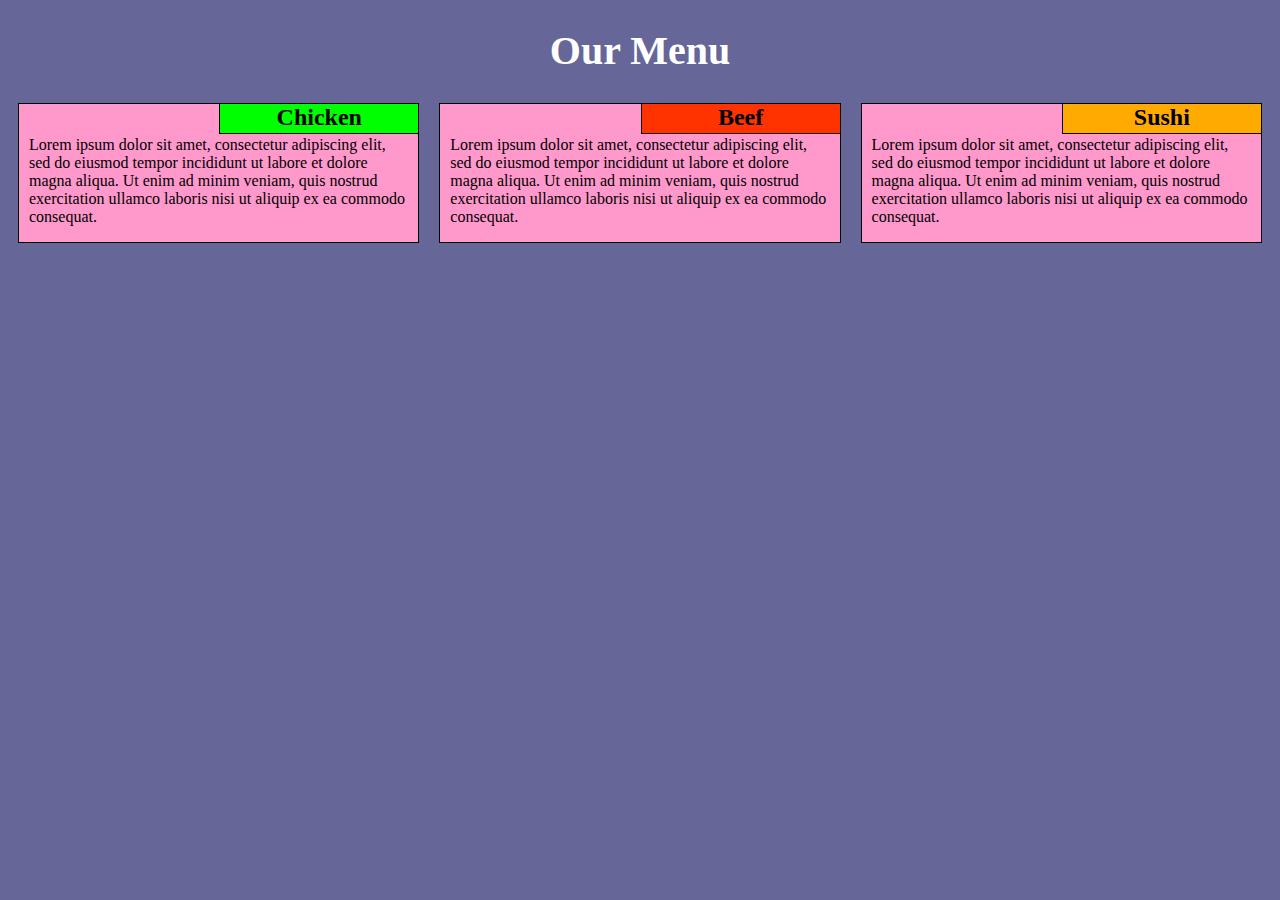
<file: mod2_solution/index.html>
<!DOCTYPE html>
<html>
<head>
	<meta charset="utf-8">
	<meta name="viewport" content="width=device-width, initial-scale=1">
	<link rel="stylesheet" type="text/css" href="css/style.css">
	<title> Assignment 2 solution </title>
</head>
<body>
	<header>
		<h1>Our Menu</h1>
	</header>
	<div class="container">
	  <div class="col-lg-4 col-md-6 col-sm-11">
		  <div class="row">
			  <h2 class='chicken'>Chicken</h2>
			  <p>Lorem ipsum dolor sit amet, consectetur adipiscing elit, sed do eiusmod tempor incididunt ut labore et dolore magna aliqua. Ut enim ad minim veniam, quis nostrud exercitation ullamco laboris nisi ut aliquip ex ea commodo consequat.</p>
		  </div>
	  </div>
	  <div class="col-lg-4 col-md-6 col-sm-11">
		  <div class="row">
			  <h2 class = "beef">Beef</h2>
			  <p>Lorem ipsum dolor sit amet, consectetur adipiscing elit, sed do eiusmod tempor incididunt ut labore et dolore magna aliqua. Ut enim ad minim veniam, quis nostrud exercitation ullamco laboris nisi ut aliquip ex ea commodo consequat.</p>
		  </div>
	  </div>
	  <div class="col-lg-4 col-md-12 col-sm-11">
		  <div class="row">
			  <h2 class="sushi">Sushi</h2>
			  <p>Lorem ipsum dolor sit amet, consectetur adipiscing elit, sed do eiusmod tempor incididunt ut labore et dolore magna aliqua. Ut enim ad minim veniam, quis nostrud exercitation ullamco laboris nisi ut aliquip ex ea commodo consequat.</p>
		  </div>
  </div>
</div>
</body>
</html>
</file>
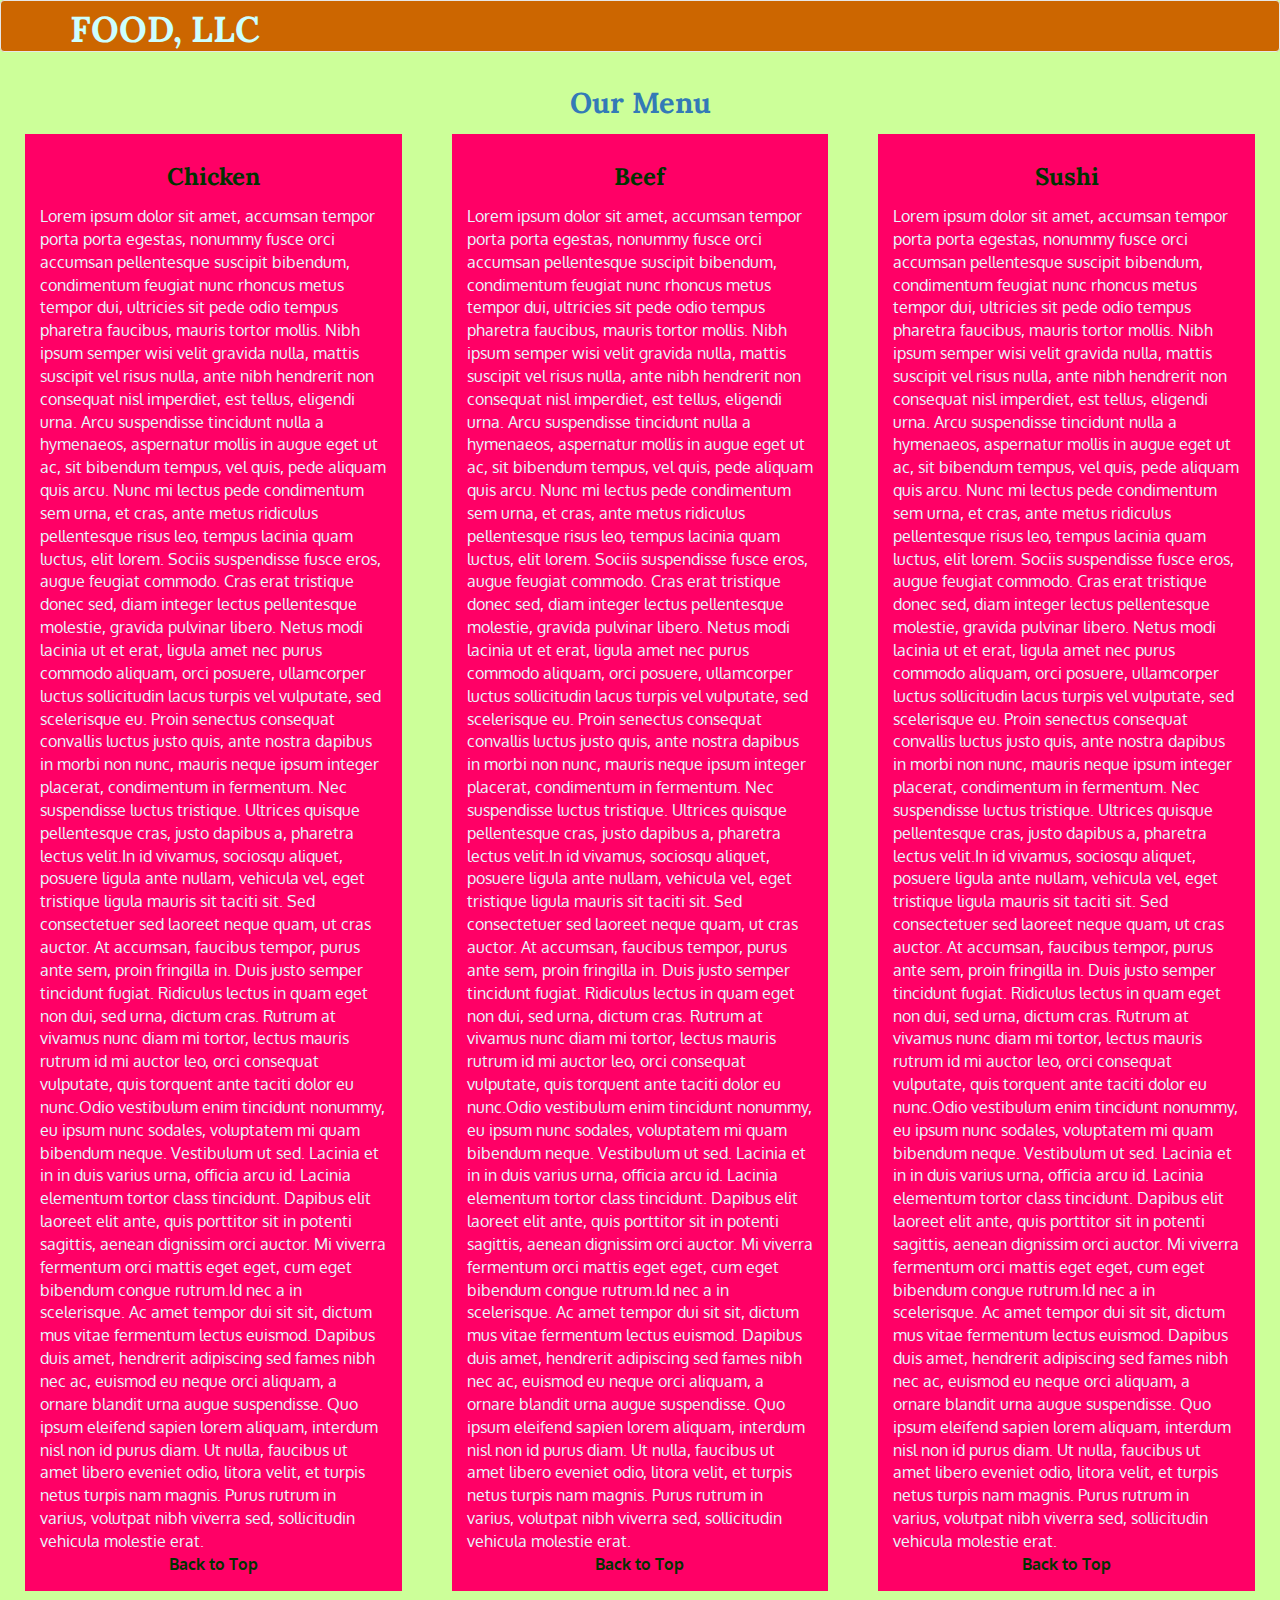
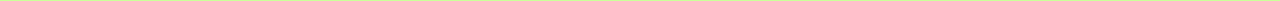
<file: mod3_solution/index.html>
<!DOCTYPE html>
<html>
  <head>
    <meta charset="utf-8">
    <meta http-equiv="X-UA-Compatible" content="IE=edge">
    <meta name="viewport" content="width=device-width, initial-scale=1">
    <title>Assignment 3 Solution</title>
    <link rel="stylesheet" href="css/bootstrap.min.css">
    <link rel="stylesheet" href="css/styles.css">
    <link href='https://fonts.googleapis.com/css?family=Oxygen:400,300,700' rel='stylesheet' type='text/css'>
    <link href='https://fonts.googleapis.com/css?family=Lora' rel='stylesheet' type='text/css'>
  </head>

<body>
  <!-- navbar -->
<header>
    <nav id="header-nav" class="navbar navbar-default"> 
     <div class="container">
      <div class="navbar-header"> 
        <div class="navbar-brand">
          <a href="index.html"><h1>FOOD, LLC</h1></a>
          </div>
       <button type="button" class="navbar-toggle collapsed" data-toggle="collapse" data-target="#collapsable-nav" aria-expanded="false"> <!-- buttons for navbar -->
          <span class="sr-only">Toggle navigation</span>
          <span class="icon-bar"></span>
          <span class="icon-bar"></span>
          <span class="icon-bar"></span>
        </button>
        <!-- <a class="navbar-brand" href="index.html"><h1>FOOD, LLC</h1></a> -->        
      </div> <!-- .navbar-header -->

      <div id="collapsable-nav" class="collapse navbar-collapse">
         <ul id="nav-list" class="nav navbar-nav navbar-right">
            <li class="visible-xs"><a href="#"> Chicken</a> </li>
            <li class="visible-xs"><a href="#"> Beef</a> </li>
            <li class="visible-xs"><a href="#">  Sushi</a> </li>
         </ul>
      </div>


     </div> <!-- container -->
   </nav>  
  </header>
<!-- Main Content -->
<div id="main-content" class="container-fluid">
  <div class="row">
    <h2 class="text-center"><a name="ourmenu">Our Menu</a></h2>

    <section class="col-lg-4 col-md-4 col-sm-6 col-xs-12">
          <div class='sectiontxt'>
          <h3 id="chicken" class="text-center"><a name="chicken">Chicken</a></h3>
          <div>
          Lorem ipsum dolor sit amet, accumsan tempor porta porta egestas, nonummy fusce orci accumsan pellentesque suscipit bibendum, condimentum feugiat nunc rhoncus metus tempor dui, ultricies sit pede odio tempus pharetra faucibus, mauris tortor mollis. Nibh ipsum semper wisi velit gravida nulla, mattis suscipit vel risus nulla, ante nibh hendrerit non consequat nisl imperdiet, est tellus, eligendi urna. Arcu suspendisse tincidunt nulla a hymenaeos, aspernatur mollis in augue eget ut ac, sit bibendum tempus, vel quis, pede aliquam quis arcu. Nunc mi lectus pede condimentum sem urna, et cras, ante metus ridiculus pellentesque risus leo, tempus lacinia quam luctus, elit lorem. Sociis suspendisse fusce eros, augue feugiat commodo. Cras erat tristique donec sed, diam integer lectus pellentesque molestie, gravida pulvinar libero. Netus modi lacinia ut et erat, ligula amet nec purus commodo aliquam, orci posuere, ullamcorper luctus sollicitudin lacus turpis vel vulputate, sed scelerisque eu. Proin senectus consequat convallis luctus justo quis, ante nostra dapibus in morbi non nunc, mauris neque ipsum integer placerat, condimentum in fermentum. Nec suspendisse luctus tristique. Ultrices quisque pellentesque cras, justo dapibus a, pharetra lectus velit.In id vivamus, sociosqu aliquet, posuere ligula ante nullam, vehicula vel, eget tristique ligula mauris sit taciti sit. Sed consectetuer sed laoreet neque quam, ut cras auctor. At accumsan, faucibus tempor, purus ante sem, proin fringilla in. Duis justo semper tincidunt fugiat. Ridiculus lectus in quam eget non dui, sed urna, dictum cras. Rutrum at vivamus nunc diam mi tortor, lectus mauris rutrum id mi auctor leo, orci consequat vulputate, quis torquent ante taciti dolor eu nunc.Odio vestibulum enim tincidunt nonummy, eu ipsum nunc sodales, voluptatem mi quam bibendum neque. Vestibulum ut sed. Lacinia et in in duis varius urna, officia arcu id. Lacinia elementum tortor class tincidunt. Dapibus elit laoreet elit ante, quis porttitor sit in potenti sagittis, aenean dignissim orci auctor. Mi viverra fermentum orci mattis eget eget, cum eget bibendum congue rutrum.Id nec a in scelerisque. Ac amet tempor dui sit sit, dictum mus vitae fermentum lectus euismod. Dapibus duis amet, hendrerit adipiscing sed fames nibh nec ac, euismod eu neque orci aliquam, a ornare blandit urna augue suspendisse. Quo ipsum eleifend sapien lorem aliquam, interdum nisl non id purus diam. Ut nulla, faucibus ut amet libero eveniet odio, litora velit, et turpis netus turpis nam magnis. Purus rutrum in varius, volutpat nibh viverra sed, sollicitudin vehicula molestie erat. 
          <div class="text-center"><a href="#ourmenu"><strong>Back to Top </strong></a></div>
          </div></div>
     </section>
        
     <section class="col-lg-4 col-md-4 col-sm-6 col-xs-12">
          <div class='sectiontxt'>
          <h3 id="beef" class="text-center"><a name="beef">Beef</a></h3>
          <div>Lorem ipsum dolor sit amet, accumsan tempor porta porta egestas, nonummy fusce orci accumsan pellentesque suscipit bibendum, condimentum feugiat nunc rhoncus metus tempor dui, ultricies sit pede odio tempus pharetra faucibus, mauris tortor mollis. Nibh ipsum semper wisi velit gravida nulla, mattis suscipit vel risus nulla, ante nibh hendrerit non consequat nisl imperdiet, est tellus, eligendi urna. Arcu suspendisse tincidunt nulla a hymenaeos, aspernatur mollis in augue eget ut ac, sit bibendum tempus, vel quis, pede aliquam quis arcu. Nunc mi lectus pede condimentum sem urna, et cras, ante metus ridiculus pellentesque risus leo, tempus lacinia quam luctus, elit lorem. Sociis suspendisse fusce eros, augue feugiat commodo. Cras erat tristique donec sed, diam integer lectus pellentesque molestie, gravida pulvinar libero. Netus modi lacinia ut et erat, ligula amet nec purus commodo aliquam, orci posuere, ullamcorper luctus sollicitudin lacus turpis vel vulputate, sed scelerisque eu. Proin senectus consequat convallis luctus justo quis, ante nostra dapibus in morbi non nunc, mauris neque ipsum integer placerat, condimentum in fermentum. Nec suspendisse luctus tristique. Ultrices quisque pellentesque cras, justo dapibus a, pharetra lectus velit.In id vivamus, sociosqu aliquet, posuere ligula ante nullam, vehicula vel, eget tristique ligula mauris sit taciti sit. Sed consectetuer sed laoreet neque quam, ut cras auctor. At accumsan, faucibus tempor, purus ante sem, proin fringilla in. Duis justo semper tincidunt fugiat. Ridiculus lectus in quam eget non dui, sed urna, dictum cras. Rutrum at vivamus nunc diam mi tortor, lectus mauris rutrum id mi auctor leo, orci consequat vulputate, quis torquent ante taciti dolor eu nunc.Odio vestibulum enim tincidunt nonummy, eu ipsum nunc sodales, voluptatem mi quam bibendum neque. Vestibulum ut sed. Lacinia et in in duis varius urna, officia arcu id. Lacinia elementum tortor class tincidunt. Dapibus elit laoreet elit ante, quis porttitor sit in potenti sagittis, aenean dignissim orci auctor. Mi viverra fermentum orci mattis eget eget, cum eget bibendum congue rutrum.Id nec a in scelerisque. Ac amet tempor dui sit sit, dictum mus vitae fermentum lectus euismod. Dapibus duis amet, hendrerit adipiscing sed fames nibh nec ac, euismod eu neque orci aliquam, a ornare blandit urna augue suspendisse. Quo ipsum eleifend sapien lorem aliquam, interdum nisl non id purus diam. Ut nulla, faucibus ut amet libero eveniet odio, litora velit, et turpis netus turpis nam magnis. Purus rutrum in varius, volutpat nibh viverra sed, sollicitudin vehicula molestie erat. 
          <div class="text-center"><a href="#ourmenu"><strong>Back to Top</strong></a></div>
          </div></div>
     </section>
        
      <section class="col-lg-4 col-md-4 col-sm-12 col-xs-12">
          <div class='sectiontxt'>
          <h3 id="sushi" class="text-center"><a name="sushi">Sushi</a></h3>
          <div>Lorem ipsum dolor sit amet, accumsan tempor porta porta egestas, nonummy fusce orci accumsan pellentesque suscipit bibendum, condimentum feugiat nunc rhoncus metus tempor dui, ultricies sit pede odio tempus pharetra faucibus, mauris tortor mollis. Nibh ipsum semper wisi velit gravida nulla, mattis suscipit vel risus nulla, ante nibh hendrerit non consequat nisl imperdiet, est tellus, eligendi urna. Arcu suspendisse tincidunt nulla a hymenaeos, aspernatur mollis in augue eget ut ac, sit bibendum tempus, vel quis, pede aliquam quis arcu. Nunc mi lectus pede condimentum sem urna, et cras, ante metus ridiculus pellentesque risus leo, tempus lacinia quam luctus, elit lorem. Sociis suspendisse fusce eros, augue feugiat commodo. Cras erat tristique donec sed, diam integer lectus pellentesque molestie, gravida pulvinar libero. Netus modi lacinia ut et erat, ligula amet nec purus commodo aliquam, orci posuere, ullamcorper luctus sollicitudin lacus turpis vel vulputate, sed scelerisque eu. Proin senectus consequat convallis luctus justo quis, ante nostra dapibus in morbi non nunc, mauris neque ipsum integer placerat, condimentum in fermentum. Nec suspendisse luctus tristique. Ultrices quisque pellentesque cras, justo dapibus a, pharetra lectus velit.In id vivamus, sociosqu aliquet, posuere ligula ante nullam, vehicula vel, eget tristique ligula mauris sit taciti sit. Sed consectetuer sed laoreet neque quam, ut cras auctor. At accumsan, faucibus tempor, purus ante sem, proin fringilla in. Duis justo semper tincidunt fugiat. Ridiculus lectus in quam eget non dui, sed urna, dictum cras. Rutrum at vivamus nunc diam mi tortor, lectus mauris rutrum id mi auctor leo, orci consequat vulputate, quis torquent ante taciti dolor eu nunc.Odio vestibulum enim tincidunt nonummy, eu ipsum nunc sodales, voluptatem mi quam bibendum neque. Vestibulum ut sed. Lacinia et in in duis varius urna, officia arcu id. Lacinia elementum tortor class tincidunt. Dapibus elit laoreet elit ante, quis porttitor sit in potenti sagittis, aenean dignissim orci auctor. Mi viverra fermentum orci mattis eget eget, cum eget bibendum congue rutrum.Id nec a in scelerisque. Ac amet tempor dui sit sit, dictum mus vitae fermentum lectus euismod. Dapibus duis amet, hendrerit adipiscing sed fames nibh nec ac, euismod eu neque orci aliquam, a ornare blandit urna augue suspendisse. Quo ipsum eleifend sapien lorem aliquam, interdum nisl non id purus diam. Ut nulla, faucibus ut amet libero eveniet odio, litora velit, et turpis netus turpis nam magnis. Purus rutrum in varius, volutpat nibh viverra sed, sollicitudin vehicula molestie erat. 
          <div class="text-center"><a href="#ourmenu"><strong>Back to Top</strong></a></div>
          </div></div>
     </section>

</div>
</div>

 <!-- jQuery (Bootstrap JS plugins depend on it) -->
  <script src="js/jquery-2.1.4.min.js"></script>
  <script src="js/bootstrap.min.js"></script>
  <script src="js/script.js"></script>
</body>
</html>
</file>
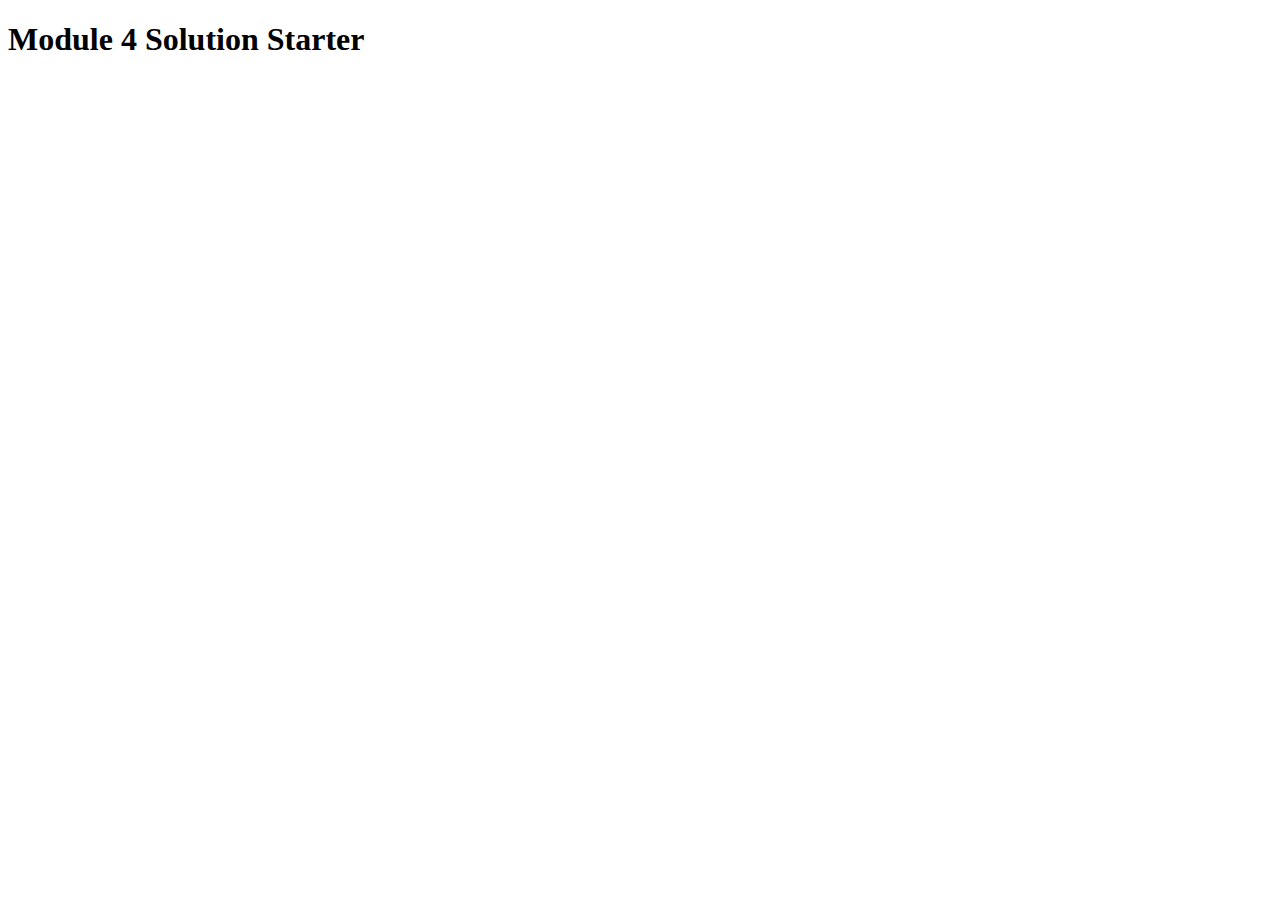
<file: mod4_solution/index.html>
<!DOCTYPE html>
<html>
<head>
  <meta charset="utf-8">
  <title>Module 4 Solution Starter</title>
  <script>
    var names = []; // DO NOT REMOVE
  </script>
  <script src="SpeakHello.js"></script>
  <script src="SpeakGoodBye.js"></script>
  <script src="script.js"></script>
</head>
<body>
  <h1>Module 4 Solution Starter</h1>
</body>
</html>
</file>
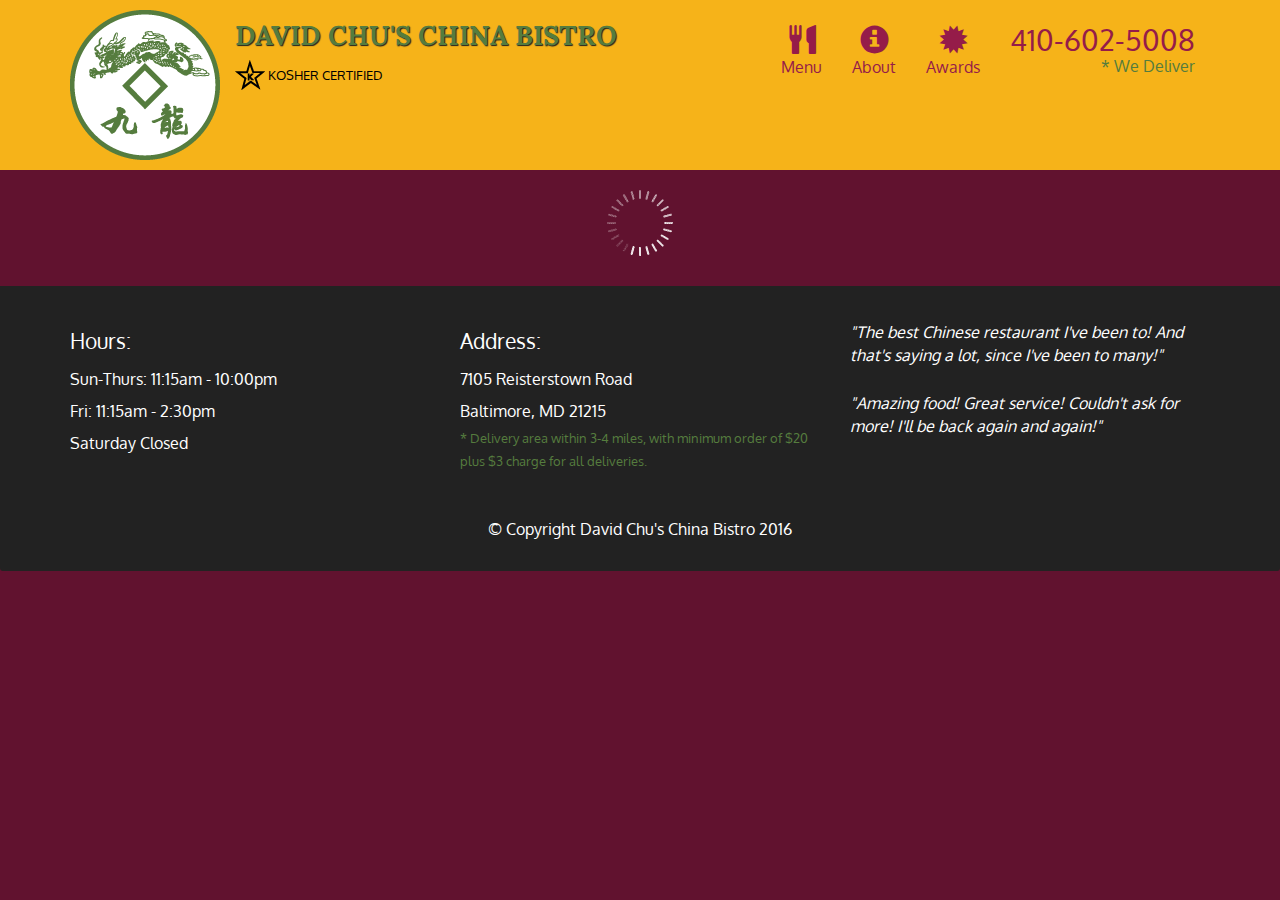
<file: mod5_solution/index.html>
<!doctype html>
<html lang="en">
  <head>
    <meta charset="utf-8">
    <meta http-equiv="X-UA-Compatible" content="IE=edge">
    <meta name="viewport" content="width=device-width, initial-scale=1">
    <title>David Chu's China Bistro</title>
    <link rel="stylesheet" href="css/bootstrap.min.css">
    <link rel="stylesheet" href="css/styles.css">
    <link href='https://fonts.googleapis.com/css?family=Oxygen:400,300,700' rel='stylesheet' type='text/css'>
    <link href='https://fonts.googleapis.com/css?family=Lora' rel='stylesheet' type='text/css'>
  </head>
<body>
  <header>
    <nav id="header-nav" class="navbar navbar-default">
      <div class="container">
        <div class="navbar-header">
          <a href="index.html" class="pull-left visible-md visible-lg">
            <div id="logo-img" alt="Logo image"></div>
          </a>

          <div class="navbar-brand">
            <a href="index.html"><h1>David Chu's China Bistro</h1></a>
            <p>
              <img src="images/star-k-logo.png" alt="Kosher certification">
              <span>Kosher Certified</span>
            </p>
          </div>

          <button id="navbarToggle" type="button" class="navbar-toggle collapsed" data-toggle="collapse" data-target="#collapsable-nav" aria-expanded="false">
            <span class="sr-only">Toggle navigation</span>
            <span class="icon-bar"></span>
            <span class="icon-bar"></span>
            <span class="icon-bar"></span>
          </button>
        </div>
        
        <div id="collapsable-nav" class="collapse navbar-collapse">
           <ul id="nav-list" class="nav navbar-nav navbar-right">
            <li id="navHomeButton" class="visible-xs active">
              <a href="index.html">
                <span class="glyphicon glyphicon-home"></span> Home</a>
            </li>
            <li id="navMenuButton">
              <a href="#" onclick="$dc.loadMenuCategories();">
                <span class="glyphicon glyphicon-cutlery"></span><br class="hidden-xs"> Menu</a>
            </li>
            <li>
              <a href="#">
                <span class="glyphicon glyphicon-info-sign"></span><br class="hidden-xs"> About</a>
            </li>
            <li>
              <a href="#">
                <span class="glyphicon glyphicon-certificate"></span><br class="hidden-xs"> Awards</a>
            </li>
            <li id="phone" class="hidden-xs">
              <a href="tel:410-602-5008">
                <span>410-602-5008</span></a><div>* We Deliver</div>
            </li>
          </ul><!-- #nav-list -->
        </div><!-- .collapse .navbar-collapse -->
      </div><!-- .container -->
    </nav><!-- #header-nav -->
  </header>

  <div id="call-btn" class="visible-xs">
    <a class="btn" href="tel:410-602-5008">
    <span class="glyphicon glyphicon-earphone"></span>
    410-602-5008
    </a>
  </div>
  <div id="xs-deliver" class="text-center visible-xs">* We Deliver</div>

  <div id="main-content" class="container"></div>

  <footer class="panel-footer">
    <div class="container">
      <div class="row">
        <section id="hours" class="col-sm-4">
          <span>Hours:</span><br>
          Sun-Thurs: 11:15am - 10:00pm<br>
          Fri: 11:15am - 2:30pm<br>
          Saturday Closed
          <hr class="visible-xs">
        </section>
        <section id="address" class="col-sm-4">
          <span>Address:</span><br>
          7105 Reisterstown Road<br>
          Baltimore, MD 21215
          <p>* Delivery area within 3-4 miles, with minimum order of $20 plus $3 charge for all deliveries.</p>
          <hr class="visible-xs">
        </section>
        <section id="testimonials" class="col-sm-4">
          <p>"The best Chinese restaurant I've been to! And that's saying a lot, since I've been to many!"</p>
          <p>"Amazing food! Great service! Couldn't ask for more! I'll be back again and again!"</p>
        </section>
      </div>
      <div class="text-center">&copy; Copyright David Chu's China Bistro 2016</div>
    </div>
  </footer>

  <!-- jQuery (Bootstrap JS plugins depend on it) -->
  <script src="js/jquery-2.1.4.min.js"></script>
  <script src="js/bootstrap.min.js"></script>
  <script src="js/ajax-utils.js"></script>
  <script src="js/script.js"></script>
</body>
</html>
</file>
<file: mod2_solution/css/style.css>
body{
	font-family: New Century Schoolbook, serif;
	background-color: #666699;
}

h1{
	font-size: 2.5em;
	text-align: center;
	color: #ffffff;
 }

 *{
	box-sizing: border-box;
}
 .container{
 	width: 100%
 }
 p {
  clear: right;
  margin-right: auto;
  margin-left: auto;
}

div.row {
	border: 1px solid black;
    padding : 0px 10px 0px 10px;
    margin : 2px 10px 15px 10px;
    background-color: #ff99cc;
}

h2 {
	font-size: 1.5em;
	text-align: right;
	border: 1px solid black;
	float: right;
	position: relative;
	padding : 0px 10px 2px 10px;
	margin : -1px -11px 2px 2px;
	width : 200px;
	text-align: center;

}

h2.chicken {
	background-color: #00ff00;
}

h2.beef {
	background-color: #ff3300;
}

h2.sushi {
	background-color: #ffaa00;
}


/********** Large devices only **********/
@media (min-width: 1200px) {
  .col-lg-1, .col-lg-2, .col-lg-3, .col-lg-4, .col-lg-5, .col-lg-6, .col-lg-7, .col-lg-8, .col-lg-9, .col-lg-10, .col-lg-11, .col-lg-12 {
    float: left;
  }
  .col-lg-1 { width: 8.33%; 	}
  .col-lg-2 { width: 16.66%;  	}
  .col-lg-3 { width: 25%;  		}
  .col-lg-4 { width: 33.33%;  	}
  .col-lg-5 { width: 41.66%;  	}
  .col-lg-6 { width: 50%;  		}
  .col-lg-7 { width: 58.33%;  	}
  .col-lg-8 { width: 66.66%;  	}
  .col-lg-9 { width: 74.99%;  	}
  .col-lg-10 { width: 83.33%; 	}
  .col-lg-11 { width: 91.66%;  	}
  .col-lg-12 { width: 100%;  	}
}

/********** Medium devices only **********/
@media (min-width: 992px) and (max-width: 1199px) {
  .col-md-1, .col-md-2, .col-md-3, .col-md-4, .col-md-5, .col-md-6, .col-md-7, .col-md-8, .col-md-9, .col-md-10, .col-md-11, .col-md-12 {
    float: left;
  }
  .col-md-1 { width: 8.33%;  	}
  .col-md-2 { width: 16.66%;  	}
  .col-md-3 { width: 25%;  		}
  .col-md-4 { width: 33.33%;  	}
  .col-md-5 { width: 41.66%;  	}
  .col-md-6 { width: 50%;  		}
  .col-md-7 { width: 58.33%;  	}
  .col-md-8 { width: 66.66%;  	}
  .col-md-9 { width: 74.99%;  	}
  .col-md-10 { width: 83.33%;  	}
  .col-md-11 { width: 91.66%;  	}
  .col-md-12 { width: 100%;  	}
}

/********** small devices only **********/
@media (min-width: 100px) and (max-width: 991px) {
  .col-sm-1, .col-sm-2, .col-sm-3, .col-sm-4, .col-sm-5, .col-sm-6, .col-sm-7, .col-sm-8, .col-sm-9, .col-sm-10, .col-sm-11, .col-sm-12 {
    float: left;
  }
  .col-sm-1 { width: 8.33%;  	}
  .col-sm-2 { width: 16.66%;  	}
  .col-sm-3 { width: 25%;  		}
  .col-sm-4 { width: 33.33%;  	}
  .col-sm-5 { width: 41.66%;  	}
  .col-sm-6 { width: 50%;  		}
  .col-sm-7 { width: 58.33%;  	}
  .col-sm-8 { width: 66.66%;  	}
  .col-sm-9 { width: 74.99%;  	}
  .col-sm-10 { width: 83.33%;  	}
  .col-sm-11 { width: 91.66%;  	}
  .col-sm-12 { width: 100%;  	}
}
</file>
<file: mod3_solution/css/styles.css>
body {
  font-size: 16px;
  color: #003366;
  background-color: #ccff99; /*maroon*/
  font-family: 'Oxygen', sans-serif;
}

h1 { 
	font-family: 'Lora', sans-serif;
	color:#ccffff;
	font-size: 1.5em;
	font-weight: bold;
	margin-top: 0;
	margin-bottom: 0;
	line-height: .75;
}

h2 { 
	font-family: 'Lora', sans-serif;
	color:#003366;
	font-size: 1.25em;
	font-weight: bold;
	margin-top: 20px;
	line-height: .75;
}

h3 { 
	font-family: 'Lora', sans-serif;
	font-weight: bold;
}



/** ============= HEADER ===================== **/
#header-nav {
	background-color: #cc6600;  
}

/*Menu items*/
#nav-list {
  margin-top: 10px;
  background-color: #804000; 
}
#nav-list a { /*dropdown menu colors*/
  color: #ffffff;
  background: #992600;
  text-align: center;
}
#nav-list a:hover{
  background: #661a00;
}
#nav-list a li{
  font-size: 1.8em;
}

.navbar-header button.navbar-toggle, .navbar-header .icon-bar {
  border: 1px solid #661a00;
}
/** ============= Main content ===================== **/

#main-content a {
	text-decoration: none;
}

.sectiontxt h3 {
	padding: 5px 0px 15px 0px ;
	margin: 10px 0px 0px 0px ;
}

div.sectiontxt{
	margin: 10px;
	background: #ff0066;
	color: #e6f9ff;
	padding: 15px;
}

.sectiontxt a {
	color: #003300;
}

.sectiontxt a:hover {
	color: #ff9900;
}
/** ============= Media queries ===================== **/

/********** Large devices only **********/
@media (min-width: 1200px) {
.navbar-brand h1 {font-size: 2em;}
h2 { font-size: 1.8em; }
h3 { font-size: 1.5em; }
}

/********** Medium devices only **********/
@media (min-width: 992px) and (max-width: 1199px) { 
.navbar-brand h1 {font-size: 1.8em;}
h2 { font-size: 1.5em; }
h3 { font-size: 1.3em; }
}

/********** Small devices only **********/
@media (min-width: 768px) and (max-width: 991px) { 
.navbar-brand h1 {font-size: 1.5em;}
h2 { font-size: 1.3em; }
h3 { font-size: 1.1em; }
}

/********** Extra small devices only **********/
@media (max-width: 767px) { 
.navbar-brand h1 {font-size: 1.5em;} 
h2 { font-size: 1.3em; }
h3 { font-size: 1.1em; }
}
</file>
<file: mod5_solution/css/styles.css>
body {
  font-size: 16px;
  color: #fff;
  background-color: #61122f;
  font-family: 'Oxygen', sans-serif;
}

/** HEADER **/
#header-nav {
  background-color: #f6b319;
  border-radius: 0;
  border: 0;
}

#logo-img {
  background: url('../images/restaurant-logo_large.png') no-repeat;
  width: 150px;
  height: 150px;
  margin: 10px 15px 10px 0;
}

.navbar-brand {
  padding-top: 25px;
}
.navbar-brand h1 { /* Restaurant name */
  font-family: 'Lora', serif;
  color: #557c3e;
  font-size: 1.5em;
  text-transform: uppercase;
  font-weight: bold;
  text-shadow: 1px 1px 1px #222;
  margin-top: 0;
  margin-bottom: 0;
  line-height: .75;
}
.navbar-brand a:hover, .navbar-brand a:focus {
  text-decoration: none;
}
.navbar-brand p { /* Kosher cert */
  color: #000;
  text-transform: uppercase;
  font-size: .7em;
  margin-top: 15px;
}
.navbar-brand p span { /* Star-K */
  vertical-align: middle;
}

#nav-list {
  margin-top: 10px;
}
#nav-list a {
  color: #951C49;
  text-align: center;
}
#nav-list a:hover {
  background: #E7E7E7;
}
#nav-list a span {
  font-size: 1.8em;
}

#phone {
  margin-top: 5px;
}
#phone a { /* Phone number */
  text-align: right;
  padding-bottom: 0;
}
#phone div { /* We Deliver */
  color: #557c3e;
  text-align: right;
  padding-right: 15px;
}

.navbar-header button.navbar-toggle, .navbar-header .icon-bar {
  border: 1px solid #61122f;
}
.navbar-header button.navbar-toggle {
  clear: both;
  margin-top: -30px;
}
/* END HEADER */

/* FOOTER */
.panel-footer {
  margin-top: 30px;
  padding-top: 35px;
  padding-bottom: 30px;
  background-color: #222;
  border-top: 0;
}
.panel-footer div.row {
  margin-bottom: 35px;
}
#hours, #address {
  line-height: 2;
}
#hours > span, #address > span {
  font-size: 1.3em;
}
#address p {
  color: #557c3e;
  font-size: .8em;
  line-height: 1.8;
}
#testimonials {
  font-style: italic;
}
#testimonials p:nth-child(2) {
  margin-top: 25px;
}
/* END FOOTER */



/* HOME PAGE */
.container .jumbotron {
  box-shadow: 0 0 50px #3F0C1F;
  border: 2px solid #3F0C1F;
}

#menu-tile, #specials-tile, #map-tile {
  height: 250px;
  width: 100%;
  margin-bottom: 15px;
  position: relative;
  border: 2px solid #3F0C1F;
  overflow: hidden;
}
#menu-tile:hover, #specials-tile:hover, #map-tile:hover {
  box-shadow: 0 1px 5px 1px #cccccc;
}
#menu-tile {
  background: url('../images/menu-tile.jpg') no-repeat;
  background-position: center;
}
#specials-tile {
  background: url('../images/specials-tile.jpg') no-repeat;
  background-position: center;
}
#menu-tile span, #specials-tile span, #map-tile span {
  position: absolute;
  bottom: 0;
  right: 0;
  width: 100%;
  text-align: center;
  font-size: 1.6em;
  text-transform: uppercase;
  background-color: #000;
  color: #fff;
  opacity: .8;
}
/* END HOME PAGE */

/* MENU CATEGORIES PAGE */
.category-tile { 
  position: relative;
  border: 2px solid #3F0C1F;
  overflow: hidden;
  width: 200px;
  height: 200px;
  margin: 0 auto 15px;
}
.category-tile span {
  position: absolute;
  bottom: 0;
  right: 0;
  width: 100%;
  text-align: center;
  font-size: 1.2em;
  text-transform: uppercase;
  background-color: #000;
  color: #fff;
  opacity: .8;
}
.category-tile:hover {
  box-shadow: 0 1px 5px 1px #cccccc;
}

#menu-categories-title + div {
  margin-bottom: 50px;
}
/* END MENU CATEGORIES PAGE */

/* SINGLE CATEGORY PAGE */
.menu-item-tile {
  margin-bottom: 25px;
}
.menu-item-tile hr {
  width: 80%;
}
.menu-item-tile .menu-item-price {
  font-size: 1.1em;
  text-align: right;
  margin-top: -15px;
  margin-right: -15px;
}
.menu-item-tile .menu-item-price span {
  font-size: .6em;
}
.menu-item-photo {
  position: relative;
  border: 2px solid #3F0C1F; 
  overflow: hidden;
  padding: 0;
  margin-right: -15px;
  margin-left: auto;
  margin-bottom: 20px;
  max-width: 250px;
}
.menu-item-photo div {
  position: absolute;
  bottom: 0;
  right: 0;
  width: 80px;
  background-color: #557c3e;
  text-align: center;
}
.menu-item-description {
  padding-right: 30px;
}
h3.menu-item-title {
  margin: 0 0 10px;
}
.menu-item-details {
  font-size: .9em;
  font-style: italic;
}
/* END SINGLE CATEGORY PAGE */


/********** Large devices only **********/
@media (min-width: 1200px) {
  .container .jumbotron {
    background: url('../images/jumbotron_1200.jpg') no-repeat;
    height: 675px;
  }
}

/********** Medium devices only **********/
@media (min-width: 992px) and (max-width: 1199px) {
  /* Header */
  #logo-img {
    background: url('../images/restaurant-logo_medium.png') no-repeat;
    width: 100px;
    height: 100px;
    margin: 5px 5px 5px 0;
  }
  /* End Header */

  /* Home Page */
  .container .jumbotron {
    background: url('../images/jumbotron_992.jpg') no-repeat;
    height: 558px;
  }
  /* End Home Page */
}

/********** Small devices only **********/
@media (min-width: 768px) and (max-width: 991px) {
  /* Home Page */
  .container .jumbotron {
    background: url('../images/jumbotron_768.jpg') no-repeat;
    height: 432px;
  }
  /* End Home Page */
}

/********** Extra small devices only **********/
@media (max-width: 767px) {
  /* Header */
  .navbar-brand {
    padding-top: 10px;
    height: 80px;
  }
  .navbar-brand h1 { /* Restaurant name */
    padding-top: 10px;
    font-size: 5vw; /* 1vw = 1% of viewport width */
  }
  .navbar-brand p { /* Kosher cert */
    font-size: .6em;
    margin-top: 12px;
  }
  .navbar-brand p img { /* Star-K */
    height: 20px;
  }

  #collapsable-nav a { /* Collapsed nav menu text */
    font-size: 1.2em;
  }
  #collapsable-nav a span { /* Collapsed nav menu glyph */
    font-size: 1em;
    margin-right: 5px;
  }

  #call-btn > a {
    font-size: 1.5em;
    display: block;
    margin: 0 20px;
    padding: 10px;
    border: 2px solid #fff;
    background-color: #f6b319;
    color: #951c49;
  }
  #xs-deliver {
    margin-top: 5px;
    font-size: .7em;
    letter-spacing: .1em;
    text-transform: uppercase;
  }
  /* End Header */

  /* Footer */
  .panel-footer section {
    margin-bottom: 30px;
    text-align: center;
  }
  .panel-footer section:nth-child(3) {
    margin-bottom: 0; /* margin already exists on the whole row */
  }
  .panel-footer section hr {
    width: 50%;
  }
  /* End Footer */

  /* Home Page */
  .container .jumbotron {
    margin-top: 30px;
    padding: 0;
  }
  #menu-tile, #specials-tile {
    width: 360px;
    margin: 0 auto 15px;
  }

  .menu-item-photo {
    margin-right: auto;
  }
  .menu-item-tile .menu-item-price {
    text-align: center;
  }
  .menu-item-description {
    text-align: center;;
  }
}


/********** Super extra small devices Only :-) (e.g., iPhone 4) **********/
@media (max-width: 479px) {
  /* Header */
  .navbar-brand h1 { /* Restaurant name */
    padding-top: 5px;
    font-size: 6vw;
  }
  /* End Header */
  
  /* Home page */
  #menu-tile, #specials-tile {
    width: 280px;
    margin: 0 auto 15px;
  }

  .col-xxs-12 {
    position: relative;
    min-height: 1px;
    padding-right: 15px;
    padding-left: 15px;
    float: left;
    width: 100%;
  }
}
</file>
